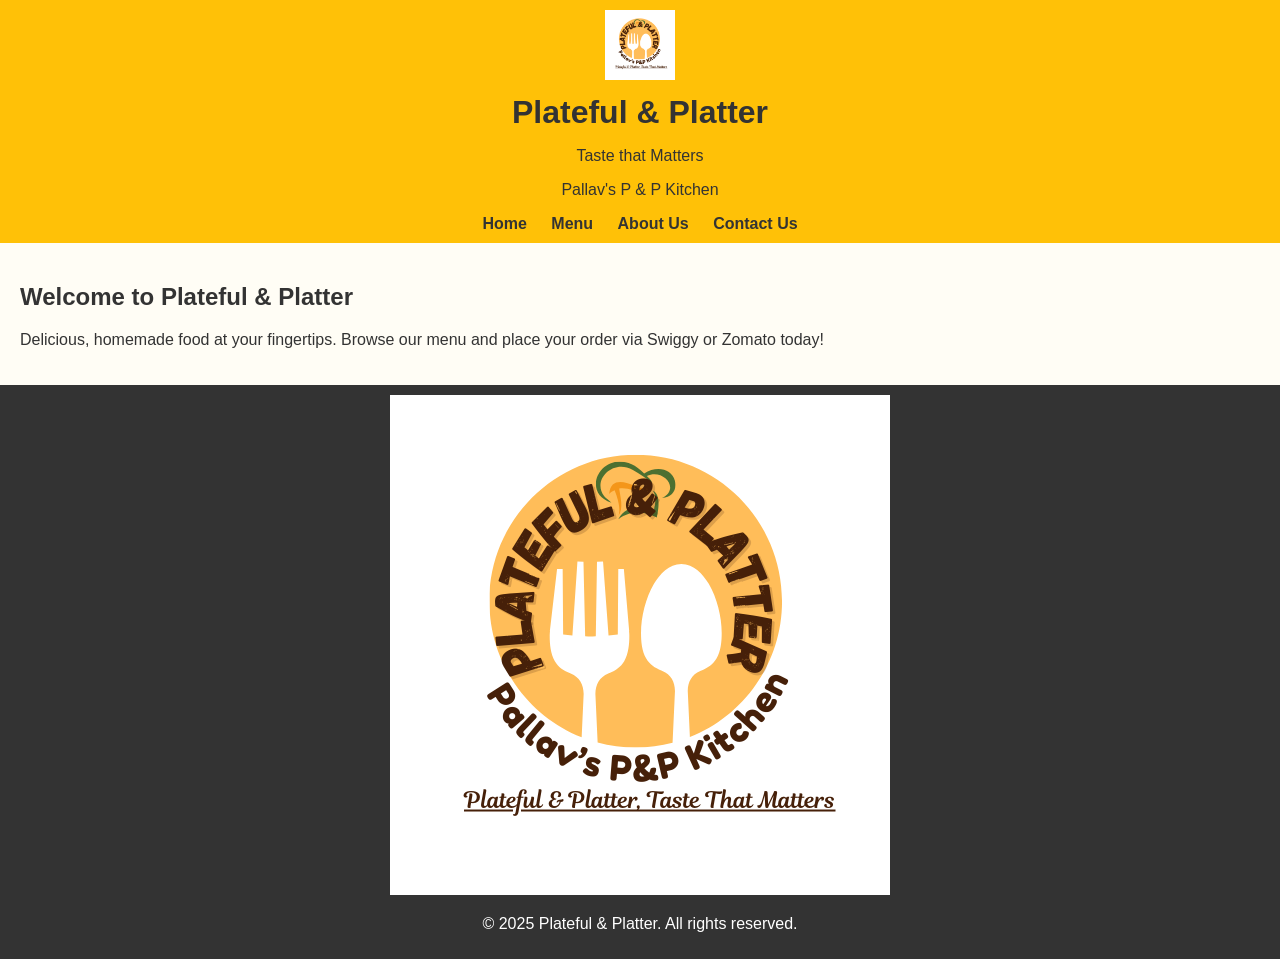
<file: index.html>
<!DOCTYPE html>
<html lang="en">
<head>
  <meta charset="UTF-8">
  <meta name="viewport" content="width=device-width, initial-scale=1.0">
  <title>Plateful & Platter</title>
  <link rel="stylesheet" href="style.css">
  <script src="script.js" defer></script>
</head>
<body>
  <header>
    <div class="logo-container">
      <img src="logo.png" alt="Plateful & Platter Logo" class="logo">
      <div>
        <h1>Plateful & Platter</h1>
        <p class="tagline">Taste that Matters</p>
        <p class="company">Pallav's P & P Kitchen</p>
      </div>
    </div>
    <nav>
      <a href="index.html">Home</a>
      <a href="menu.html">Menu</a>
      <a href="about.html">About Us</a>
      <a href="contact.html">Contact Us</a>
    </nav>
  </header>

  <main>
    <h2>Welcome to Plateful & Platter</h2>
    <p>Delicious, homemade food at your fingertips. Browse our menu and place your order via Swiggy or Zomato today!</p>
  </main>

  <footer>
    <img src="logo.png" alt="Logo" class="footer-logo">
    <p>&copy; 2025 Plateful & Platter. All rights reserved.</p>
  </footer>
</body>
</html>
</file>
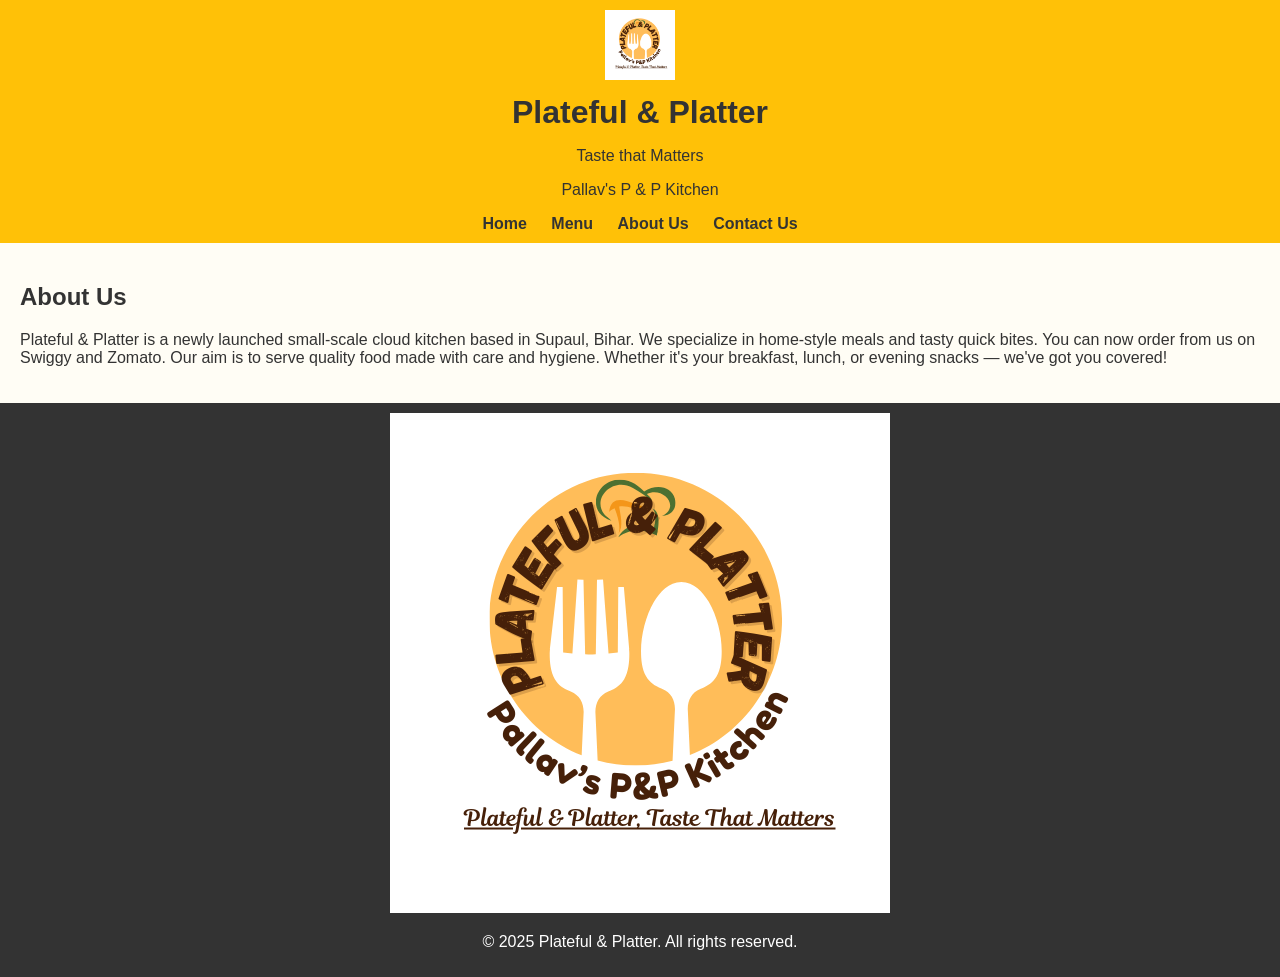
<file: about.html>
<!DOCTYPE html>
<html lang="en">
<head>
  <meta charset="UTF-8">
  <meta name="viewport" content="width=device-width, initial-scale=1.0">
  <title>About Us - Plateful & Platter</title>
  <link rel="stylesheet" href="style.css">
</head>
<body>
  <header>
    <div class="logo-container">
      <img src="logo.png" alt="Plateful & Platter Logo" class="logo">
      <div>
        <h1>Plateful & Platter</h1>
        <p class="tagline">Taste that Matters</p>
        <p class="company">Pallav's P & P Kitchen</p>
      </div>
    </div>
    <nav>
      <a href="index.html">Home</a>
      <a href="menu.html">Menu</a>
      <a href="about.html">About Us</a>
      <a href="contact.html">Contact Us</a>
    </nav>
  </header>

  <main>
    <h2>About Us</h2>
    <p>Plateful & Platter is a newly launched small-scale cloud kitchen based in Supaul, Bihar. We specialize in home-style meals and tasty quick bites. You can now order from us on Swiggy and Zomato. Our aim is to serve quality food made with care and hygiene. Whether it's your breakfast, lunch, or evening snacks — we've got you covered!</p>
  </main>

  <footer>
    <img src="logo.png" alt="Logo" class="footer-logo">
    <p>&copy; 2025 Plateful & Platter. All rights reserved.</p>
  </footer>
</body>
</html>
</file>
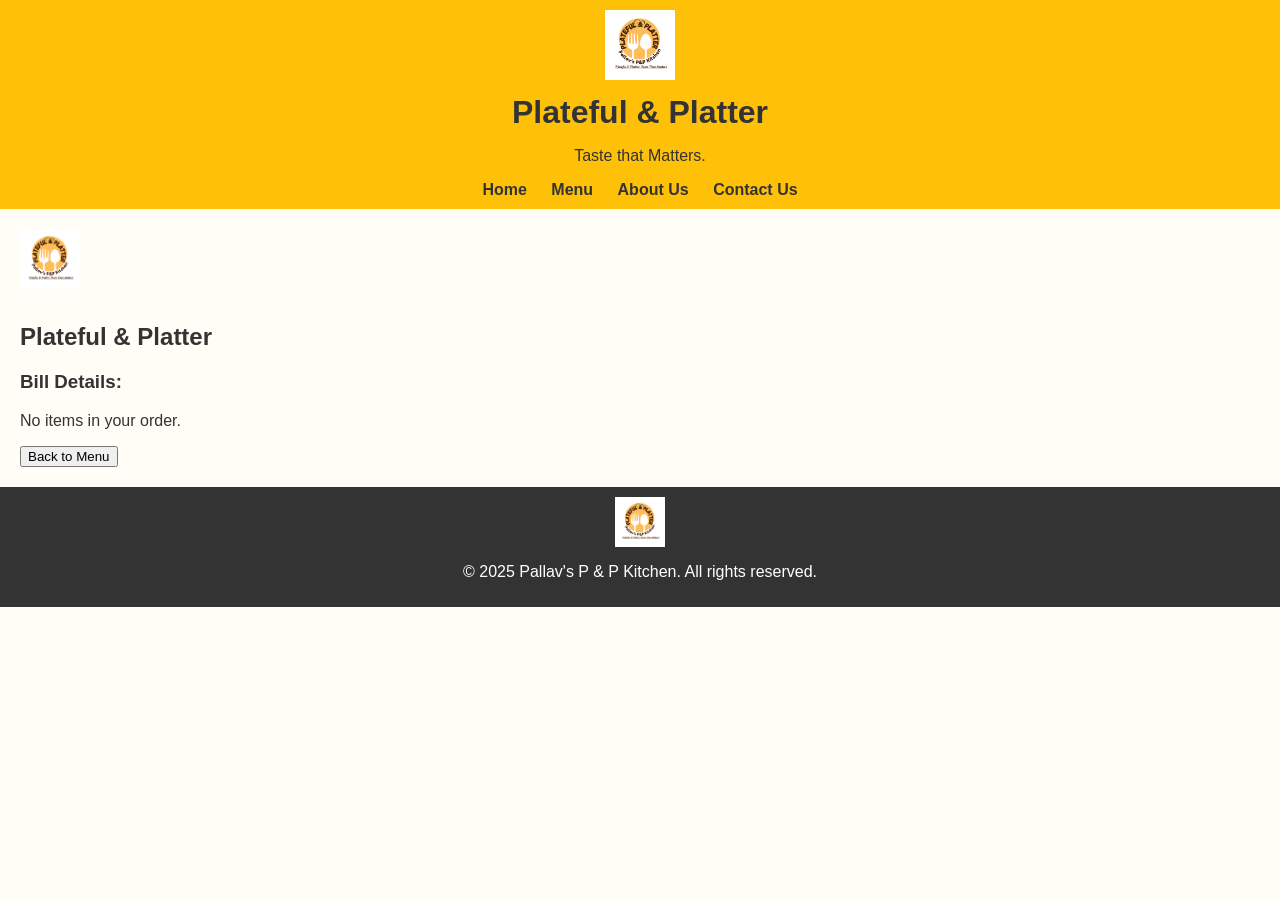
<file: bill.html>
<!DOCTYPE html>
<html lang="en">
<head>
  <meta charset="UTF-8" />
  <meta name="viewport" content="width=device-width, initial-scale=1.0" />
  <title>Bill - Plateful & Platter</title>
  <link rel="stylesheet" href="style.css" />
</head>
<body>
  <header>
    <img src="logo.png" alt="Logo" class="logo" />
    <h1>Plateful & Platter</h1>
    <p>Taste that Matters.</p>
    <nav>
      <a href="index.html">Home</a>
      <a href="menu.html">Menu</a>
      <a href="about.html">About Us</a>
      <a href="contact.html">Contact Us</a>
    </nav>
  </header>

  <main>
    <section id="bill-section"></section>
    <button onclick="window.location.href='menu.html';">Back to Menu</button>
  </main>

  <footer>
    <img src="logo.png" alt="Logo" class="logo" />
    <p>&copy; 2025 Pallav's P & P Kitchen. All rights reserved.</p>
  </footer>

  <script>
    // Bill Page Script: retrieve the cart and display the bill
    document.addEventListener("DOMContentLoaded", function () {
      const billSection = document.getElementById("bill-section");
      const cart = JSON.parse(localStorage.getItem("cart")) || [];
      let billHTML = `
        <div class="bill-header">
          <img src="logo.png" alt="Logo" class="bill-logo" style="height:60px; margin-bottom:10px;"/>
          <h2>Plateful & Platter</h2>
        </div>
        <h3>Bill Details:</h3>
      `;
      let total = 0;

      if (cart.length === 0) {
        billHTML += "<p>No items in your order.</p>";
      } else {
        billHTML += "<table style='width:100%; border-collapse: collapse;'>"
        billHTML += "<thead><tr><th style='border:1px solid #ddd; padding:8px;'>Item</th><th style='border:1px solid #ddd; padding:8px;'>Quantity</th><th style='border:1px solid #ddd; padding:8px;'>Price</th><th style='border:1px solid #ddd; padding:8px;'>Total</th></tr></thead><tbody>";
        cart.forEach(item => {
          const itemTotal = item.price * item.quantity;
          total += itemTotal;
          billHTML += `<tr>
            <td style='border:1px solid #ddd; padding:8px;'>${item.name}</td>
            <td style='border:1px solid #ddd; padding:8px;'>${item.quantity}</td>
            <td style='border:1px solid #ddd; padding:8px;'>₹${item.price}</td>
            <td style='border:1px solid #ddd; padding:8px;'>₹${itemTotal}</td>
          </tr>`;
        });
        billHTML += "</tbody></table>";
        billHTML += `<h3>Total Amount: ₹${total}</h3>`;
        billHTML += `<p>Please pay this amount.</p>`;
      }
      billSection.innerHTML = billHTML;
      // Optionally, clear the cart after billing:
      localStorage.removeItem("cart");
    });
  </script>
</body>
</html>
</file>
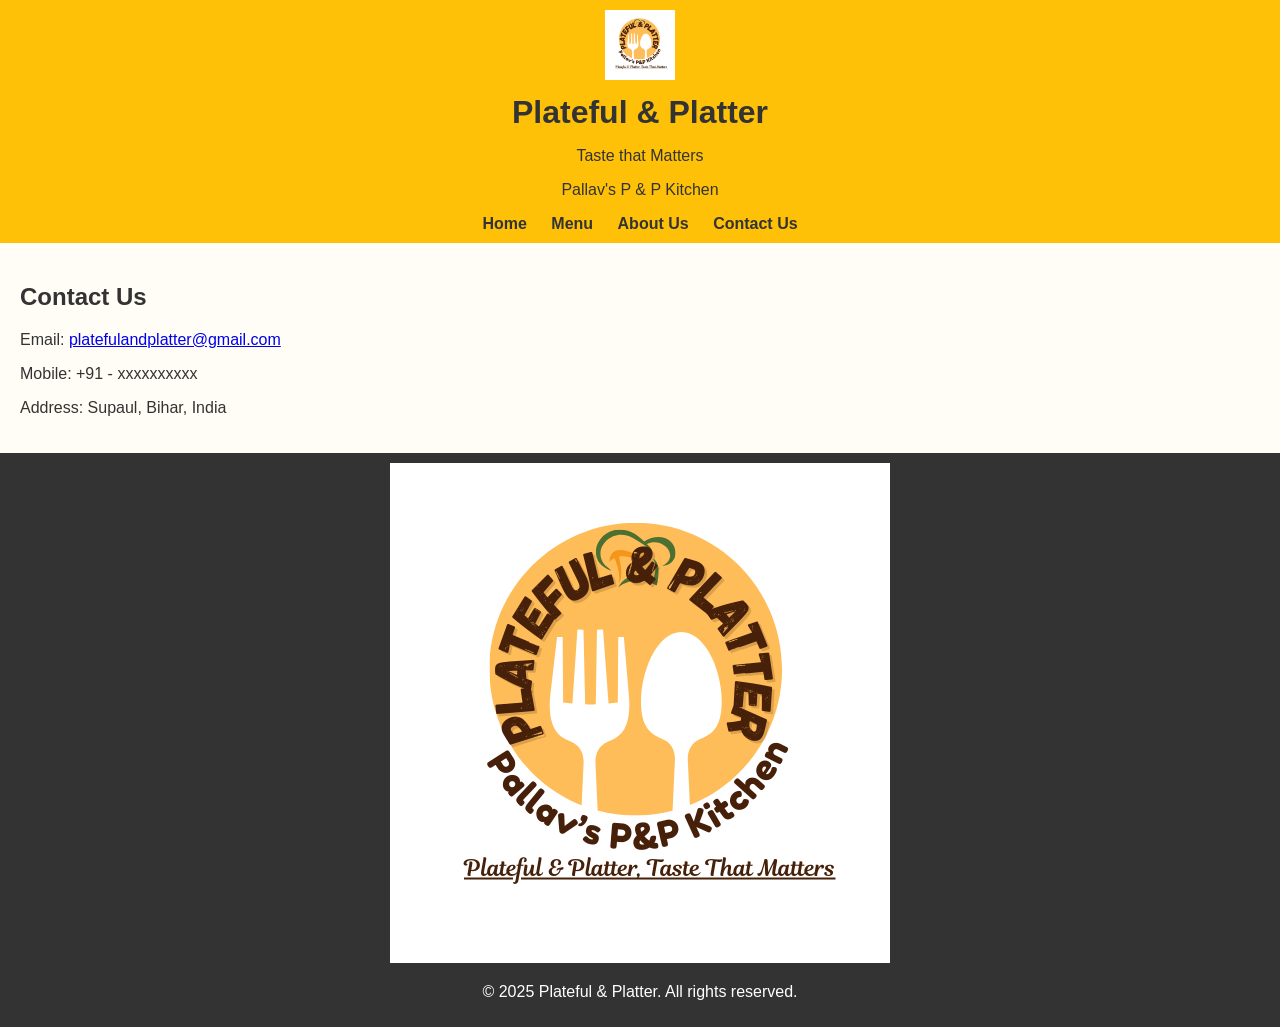
<file: contact.html>
<!DOCTYPE html>
<html lang="en">
<head>
  <meta charset="UTF-8">
  <meta name="viewport" content="width=device-width, initial-scale=1.0">
  <title>Contact Us - Plateful & Platter</title>
  <link rel="stylesheet" href="style.css">
</head>
<body>
  <header>
    <div class="logo-container">
      <img src="logo.png" alt="Plateful & Platter Logo" class="logo">
      <div>
        <h1>Plateful & Platter</h1>
        <p class="tagline">Taste that Matters</p>
        <p class="company">Pallav's P & P Kitchen</p>
      </div>
    </div>
    <nav>
      <a href="index.html">Home</a>
      <a href="menu.html">Menu</a>
      <a href="about.html">About Us</a>
      <a href="contact.html">Contact Us</a>
    </nav>
  </header>

  <main>
    <h2>Contact Us</h2>
    <p>Email: <a href="mailto:platefulandplatter@gmail.com">platefulandplatter@gmail.com</a></p>
    <p>Mobile: +91 - xxxxxxxxxx</p>
    <p>Address: Supaul, Bihar, India</p>
  </main>

  <footer>
    <img src="logo.png" alt="Logo" class="footer-logo">
    <p>&copy; 2025 Plateful & Platter. All rights reserved.</p>
  </footer>
</body>
</html>
</file>
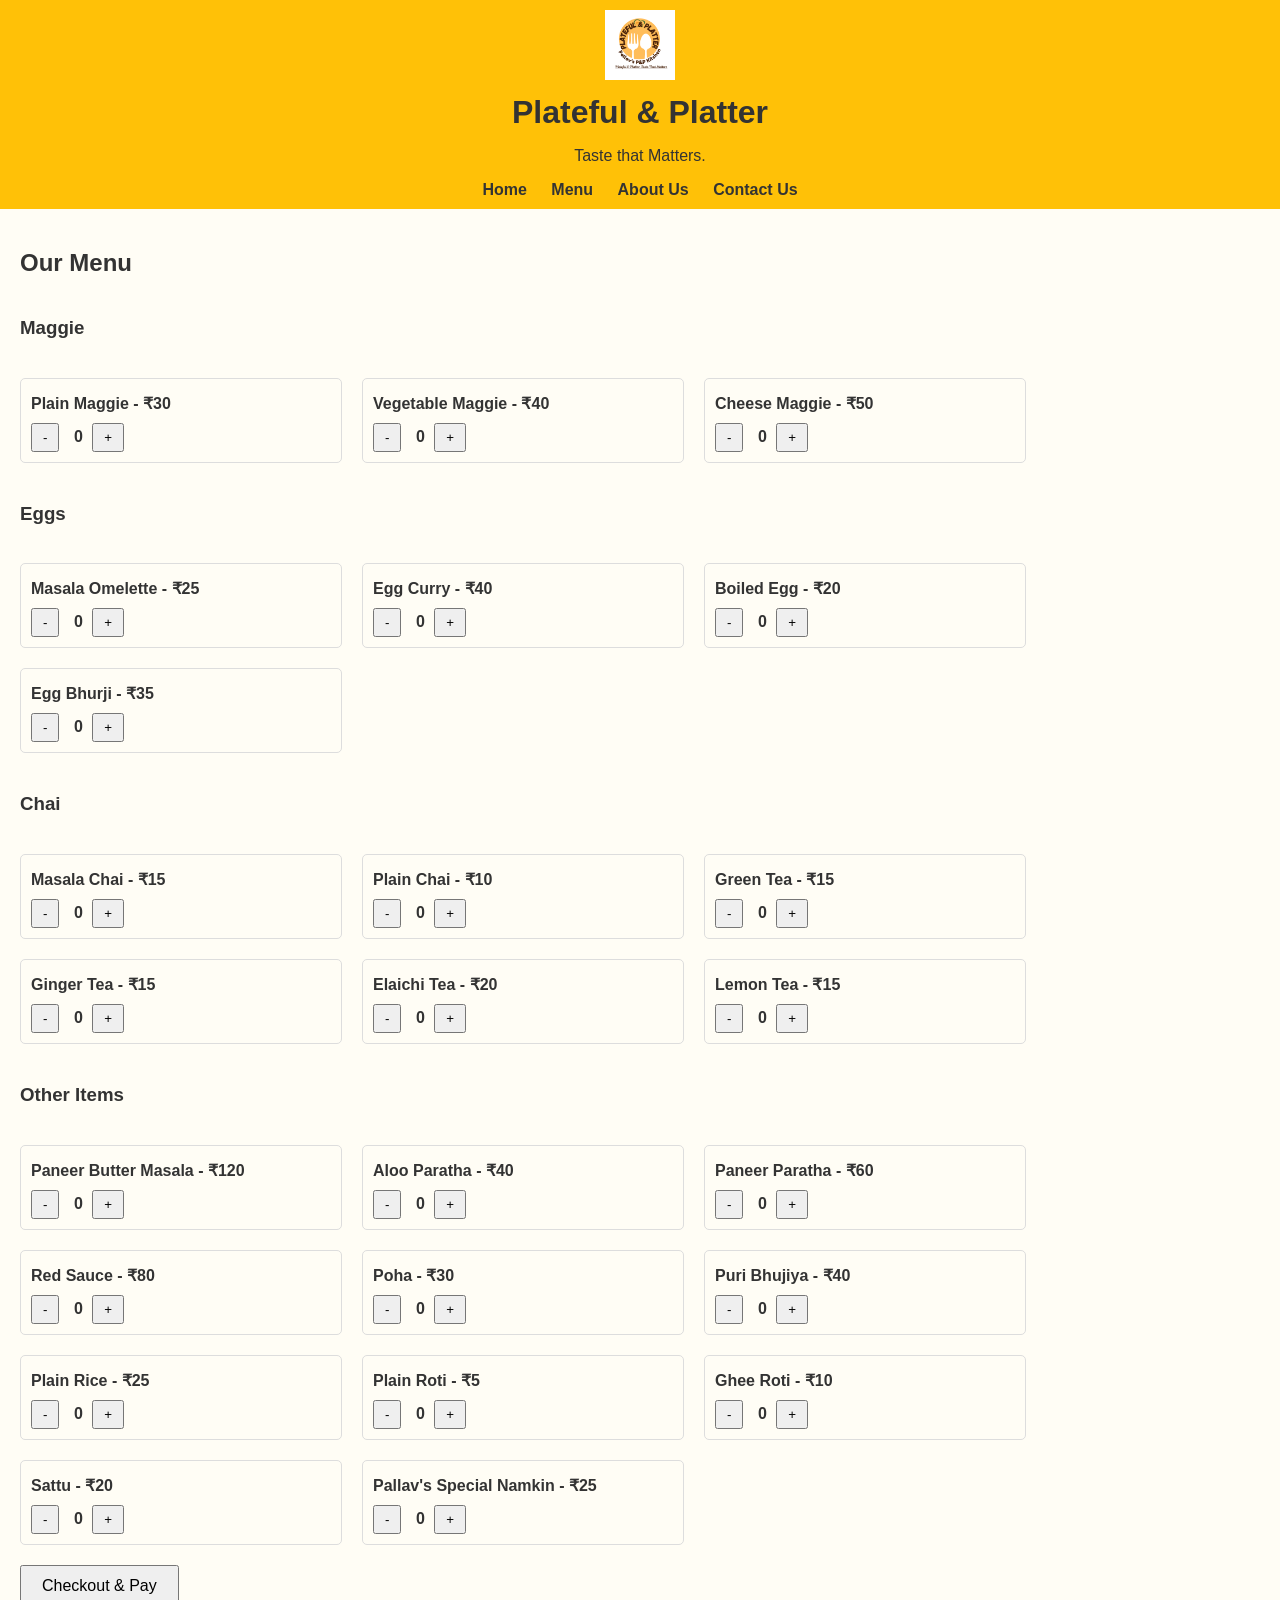
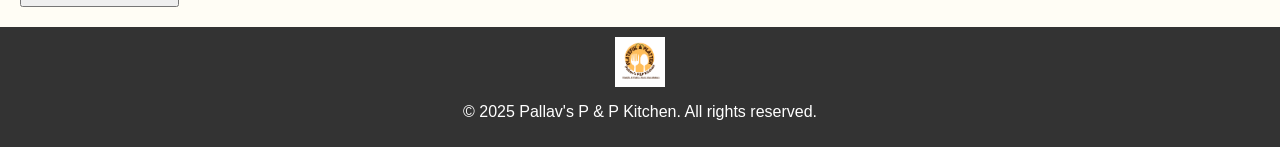
<file: menu.html>
<!DOCTYPE html>
<html lang="en">
<head>
  <meta charset="UTF-8" />
  <meta name="viewport" content="width=device-width, initial-scale=1.0" />
  <title>Menu - Plateful & Platter</title>
  <link rel="stylesheet" href="style.css" />
</head>
<body>
  <header>
    <img src="logo.png" alt="Logo" class="logo" />
    <h1>Plateful & Platter</h1>
    <p>Taste that Matters.</p>
    <nav>
      <a href="index.html">Home</a>
      <a href="menu.html">Menu</a>
      <a href="about.html">About Us</a>
      <a href="contact.html">Contact Us</a>
    </nav>
  </header>

  <main>
    <h2>Our Menu</h2>
    <div class="menu-list">
      <!-- Maggie Category -->
      <h3>Maggie</h3>
      <div class="menu-item" data-name="Plain Maggie" data-price="30">
        <h4>Plain Maggie - ₹30</h4>
        <div class="quantity-controls">
          <button class="minus">-</button>
          <span class="quantity">0</span>
          <button class="plus">+</button>
        </div>
      </div>
      <div class="menu-item" data-name="Vegetable Maggie" data-price="40">
        <h4>Vegetable Maggie - ₹40</h4>
        <div class="quantity-controls">
          <button class="minus">-</button>
          <span class="quantity">0</span>
          <button class="plus">+</button>
        </div>
      </div>
      <div class="menu-item" data-name="Cheese Maggie" data-price="50">
        <h4>Cheese Maggie - ₹50</h4>
        <div class="quantity-controls">
          <button class="minus">-</button>
          <span class="quantity">0</span>
          <button class="plus">+</button>
        </div>
      </div>

      <!-- Eggs Category -->
      <h3>Eggs</h3>
      <div class="menu-item" data-name="Masala Omelette" data-price="25">
        <h4>Masala Omelette - ₹25</h4>
        <div class="quantity-controls">
          <button class="minus">-</button>
          <span class="quantity">0</span>
          <button class="plus">+</button>
        </div>
      </div>
      <div class="menu-item" data-name="Egg Curry" data-price="40">
        <h4>Egg Curry - ₹40</h4>
        <div class="quantity-controls">
          <button class="minus">-</button>
          <span class="quantity">0</span>
          <button class="plus">+</button>
        </div>
      </div>
      <div class="menu-item" data-name="Boiled Egg" data-price="20">
        <h4>Boiled Egg - ₹20</h4>
        <div class="quantity-controls">
          <button class="minus">-</button>
          <span class="quantity">0</span>
          <button class="plus">+</button>
        </div>
      </div>
      <div class="menu-item" data-name="Egg Bhurji" data-price="35">
        <h4>Egg Bhurji - ₹35</h4>
        <div class="quantity-controls">
          <button class="minus">-</button>
          <span class="quantity">0</span>
          <button class="plus">+</button>
        </div>
      </div>

      <!-- Chai Category -->
      <h3>Chai</h3>
      <div class="menu-item" data-name="Masala Chai" data-price="15">
        <h4>Masala Chai - ₹15</h4>
        <div class="quantity-controls">
          <button class="minus">-</button>
          <span class="quantity">0</span>
          <button class="plus">+</button>
        </div>
      </div>
      <div class="menu-item" data-name="Plain Chai" data-price="10">
        <h4>Plain Chai - ₹10</h4>
        <div class="quantity-controls">
          <button class="minus">-</button>
          <span class="quantity">0</span>
          <button class="plus">+</button>
        </div>
      </div>
      <div class="menu-item" data-name="Green Tea" data-price="15">
        <h4>Green Tea - ₹15</h4>
        <div class="quantity-controls">
          <button class="minus">-</button>
          <span class="quantity">0</span>
          <button class="plus">+</button>
        </div>
      </div>
      <div class="menu-item" data-name="Ginger Tea" data-price="15">
        <h4>Ginger Tea - ₹15</h4>
        <div class="quantity-controls">
          <button class="minus">-</button>
          <span class="quantity">0</span>
          <button class="plus">+</button>
        </div>
      </div>
      <div class="menu-item" data-name="Elaichi Tea" data-price="20">
        <h4>Elaichi Tea - ₹20</h4>
        <div class="quantity-controls">
          <button class="minus">-</button>
          <span class="quantity">0</span>
          <button class="plus">+</button>
        </div>
      </div>
      <div class="menu-item" data-name="Lemon Tea" data-price="15">
        <h4>Lemon Tea - ₹15</h4>
        <div class="quantity-controls">
          <button class="minus">-</button>
          <span class="quantity">0</span>
          <button class="plus">+</button>
        </div>
      </div>

      <!-- Other Items -->
      <h3>Other Items</h3>
      <div class="menu-item" data-name="Paneer Butter Masala" data-price="120">
        <h4>Paneer Butter Masala - ₹120</h4>
        <div class="quantity-controls">
          <button class="minus">-</button>
          <span class="quantity">0</span>
          <button class="plus">+</button>
        </div>
      </div>
      <div class="menu-item" data-name="Aloo Paratha" data-price="40">
        <h4>Aloo Paratha - ₹40</h4>
        <div class="quantity-controls">
          <button class="minus">-</button>
          <span class="quantity">0</span>
          <button class="plus">+</button>
        </div>
      </div>
      <div class="menu-item" data-name="Paneer Paratha" data-price="60">
        <h4>Paneer Paratha - ₹60</h4>
        <div class="quantity-controls">
          <button class="minus">-</button>
          <span class="quantity">0</span>
          <button class="plus">+</button>
        </div>
      </div>
      <div class="menu-item" data-name="Red Sauce" data-price="80">
        <h4>Red Sauce - ₹80</h4>
        <div class="quantity-controls">
          <button class="minus">-</button>
          <span class="quantity">0</span>
          <button class="plus">+</button>
        </div>
      </div>
      <div class="menu-item" data-name="Poha" data-price="30">
        <h4>Poha - ₹30</h4>
        <div class="quantity-controls">
          <button class="minus">-</button>
          <span class="quantity">0</span>
          <button class="plus">+</button>
        </div>
      </div>
      <div class="menu-item" data-name="Puri Bhujiya" data-price="40">
        <h4>Puri Bhujiya - ₹40</h4>
        <div class="quantity-controls">
          <button class="minus">-</button>
          <span class="quantity">0</span>
          <button class="plus">+</button>
        </div>
      </div>
      <div class="menu-item" data-name="Plain Rice" data-price="25">
        <h4>Plain Rice - ₹25</h4>
        <div class="quantity-controls">
          <button class="minus">-</button>
          <span class="quantity">0</span>
          <button class="plus">+</button>
        </div>
      </div>
      <div class="menu-item" data-name="Plain Roti" data-price="5">
        <h4>Plain Roti - ₹5</h4>
        <div class="quantity-controls">
          <button class="minus">-</button>
          <span class="quantity">0</span>
          <button class="plus">+</button>
        </div>
      </div>
      <div class="menu-item" data-name="Ghee Roti" data-price="10">
        <h4>Ghee Roti - ₹10</h4>
        <div class="quantity-controls">
          <button class="minus">-</button>
          <span class="quantity">0</span>
          <button class="plus">+</button>
        </div>
      </div>
      <div class="menu-item" data-name="Sattu" data-price="20">
        <h4>Sattu - ₹20</h4>
        <div class="quantity-controls">
          <button class="minus">-</button>
          <span class="quantity">0</span>
          <button class="plus">+</button>
        </div>
      </div>
      <div class="menu-item" data-name="Pallav's Special Namkin" data-price="25">
        <h4>Pallav's Special Namkin - ₹25</h4>
        <div class="quantity-controls">
          <button class="minus">-</button>
          <span class="quantity">0</span>
          <button class="plus">+</button>
        </div>
      </div>
    </div>

    <button id="checkout-button">Checkout & Pay</button>
  </main>

  <footer>
    <img src="logo.png" alt="Logo" class="logo" />
    <p>&copy; 2025 Pallav's P & P Kitchen. All rights reserved.</p>
  </footer>

  <script>
    // Menu Page script
    document.addEventListener("DOMContentLoaded", function () {
      const menuItems = document.querySelectorAll(".menu-item");
      const checkoutBtn = document.getElementById("checkout-button");

      // Set up quantity controls for each menu item.
      menuItems.forEach(item => {
        const plusBtn = item.querySelector(".plus");
        const minusBtn = item.querySelector(".minus");
        const quantityEl = item.querySelector(".quantity");

        plusBtn.addEventListener("click", () => {
          quantityEl.textContent = parseInt(quantityEl.textContent) + 1;
        });

        minusBtn.addEventListener("click", () => {
          const current = parseInt(quantityEl.textContent);
          if (current > 0) quantityEl.textContent = current - 1;
        });
      });

      // On checkout, iterate through all menu items,
      // pick those with quantity > 0, store them in localStorage,
      // and redirect to bill page.
      checkoutBtn.addEventListener("click", () => {
        const cart = [];
        menuItems.forEach(item => {
          const quantity = parseInt(item.querySelector(".quantity").textContent);
          if (quantity > 0) {
            const name = item.dataset.name;
            const price = parseInt(item.dataset.price);
            cart.push({ name, price, quantity });
          }
        });
        // If no items are selected, show an alert.
        if (cart.length === 0) {
          alert("No items selected. Please add at least one item.");
          return;
        }
        // Store the cart data in localStorage and redirect.
        localStorage.setItem("cart", JSON.stringify(cart));
        window.location.href = "bill.html";
      });
    });
  </script>
</body>
</html>
</file>
<file: style.css>
body {
  font-family: Arial, sans-serif;
  background: #fffdf5;
  color: #333;
  margin: 0;
  padding: 0;
}

header {
  background: #ffc107;
  padding: 10px;
  text-align: center;
}

header img.logo {
  height: 70px;
}

header h1 {
  margin: 10px 0;
}

nav {
  margin-top: 10px;
}

nav a {
  text-decoration: none;
  color: #333;
  margin: 0 10px;
  font-weight: bold;
}

main {
  padding: 20px;
}

.menu-list {
  display: flex;
  flex-wrap: wrap;
  gap: 20px;
}

.menu-list h3 {
  width: 100%;
  margin-top: 20px;
}

.menu-item {
  border: 1px solid #ddd;
  border-radius: 5px;
  padding: 10px;
  width: 300px;
}

.menu-item h4 {
  margin: 5px 0;
}

.quantity-controls {
  margin-top: 10px;
}

.quantity-controls button {
  padding: 5px 10px;
  margin-right: 5px;
  cursor: pointer;
}

.quantity {
  font-weight: bold;
  margin: 0 5px;
}

#checkout-button {
  margin-top: 20px;
  padding: 10px 20px;
  font-size: 16px;
  cursor: pointer;
}

footer {
  background: #333;
  color: #fff;
  text-align: center;
  padding: 10px;
}

footer img.logo {
  height: 50px;
  display: block;
  margin: 0 auto 10px;
}
</file>
